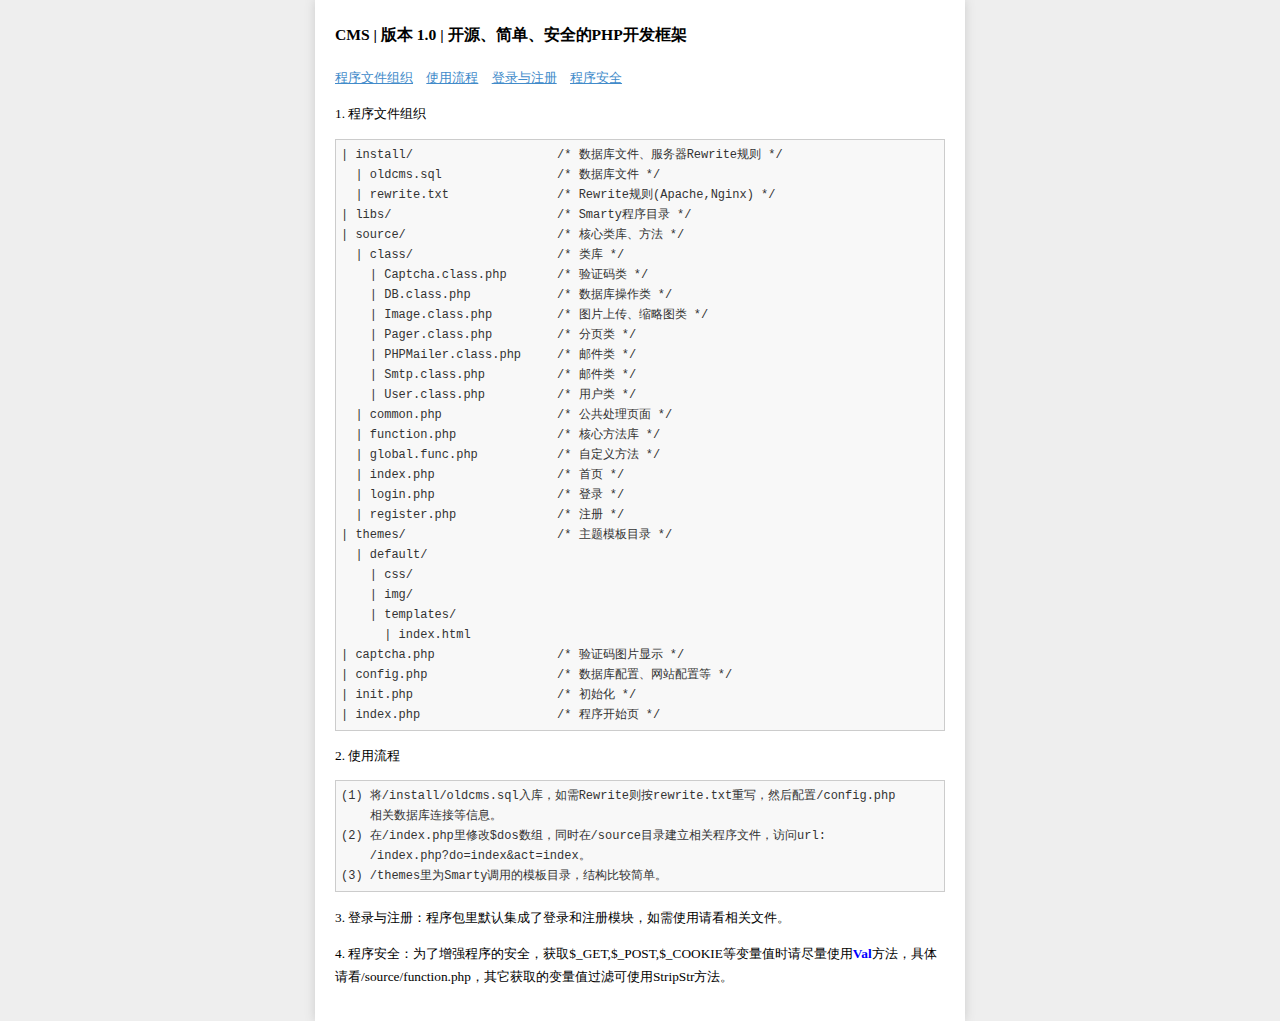
<file: readme.html>
<!DOCTYPE HTML>
<html>
<head>
<meta charset="utf-8">
<title>CMS | 版本 1.0 | 开源、免费、简单的PHP开发框架</h3></title>
<style>
body { margin:0; padding:0; background:#eee; font-size:10pt }
#container { margin:0 auto; padding:20px; width:610px; background:#fff; box-shadow:0 0 10px 0 #ccc }
h3 { margin:0; padding:5px 0 20px 0 }
h4 { margin:0; padding:0; line-height:30px; font-weight:normal }
p { padding-top:0; margin-top:0; line-height:23px }
code { display:block; padding:5px; font-size:12px; background:#F8F8F8; color:#333; border:#CCC 1px solid; width:100%-2; min-height:20px; line-height:20px }
code.nob { border-bottom:none }
pre { margin:0; padding:0 }
strong { color: blue; }
a { color: #428bca; text-decoration: underline; margin-right: 10px; }
</style>
</head>
<body>
<div id="container">
  <h3>CMS | 版本 1.0 | 开源、简单、安全的PHP开发框架</h3>
  <p>
    <a href="#part1">程序文件组织</a>
    <a href="#part2">使用流程</a>
    <a href="#part3">登录与注册</a>
    <a href="#part4">程序安全</a>
  </p>
  <p id="part1">
    1. 程序文件组织
    <pre><code>| install/                    /* 数据库文件、服务器Rewrite规则 */
  | oldcms.sql                /* 数据库文件 */
  | rewrite.txt               /* Rewrite规则(Apache,Nginx) */
| libs/                       /* Smarty程序目录 */
| source/                     /* 核心类库、方法 */
  | class/                    /* 类库 */
    | Captcha.class.php       /* 验证码类 */
    | DB.class.php            /* 数据库操作类 */
    | Image.class.php         /* 图片上传、缩略图类 */
    | Pager.class.php         /* 分页类 */
    | PHPMailer.class.php     /* 邮件类 */
    | Smtp.class.php          /* 邮件类 */
    | User.class.php          /* 用户类 */
  | common.php                /* 公共处理页面 */
  | function.php              /* 核心方法库 */
  | global.func.php           /* 自定义方法 */
  | index.php                 /* 首页 */
  | login.php                 /* 登录 */
  | register.php              /* 注册 */
| themes/                     /* 主题模板目录 */
  | default/
    | css/
    | img/
    | templates/
      | index.html
| captcha.php                 /* 验证码图片显示 */
| config.php                  /* 数据库配置、网站配置等 */
| init.php                    /* 初始化 */
| index.php                   /* 程序开始页 */</code></pre>
  </p>
  <p id="part2">
    2. 使用流程
    <pre><code>(1) 将/install/oldcms.sql入库，如需Rewrite则按rewrite.txt重写，然后配置/config.php
    相关数据库连接等信息。
(2) 在/index.php里修改$dos数组，同时在/source目录建立相关程序文件，访问url: 
    /index.php?do=index&act=index。
(3) /themes里为Smarty调用的模板目录，结构比较简单。</code></pre>
  </p>
  <p id="part3">
    3. 登录与注册：程序包里默认集成了登录和注册模块，如需使用请看相关文件。
  </p>
  <p id="part4">
    4. 程序安全：为了增强程序的安全，获取$_GET,$_POST,$_COOKIE等变量值时请尽量使用<strong>Val</strong>方法，具体请看/source/function.php，其它获取的变量值过滤可使用StripStr方法。
  </p>
</div>
</body>
</html>
</file>
